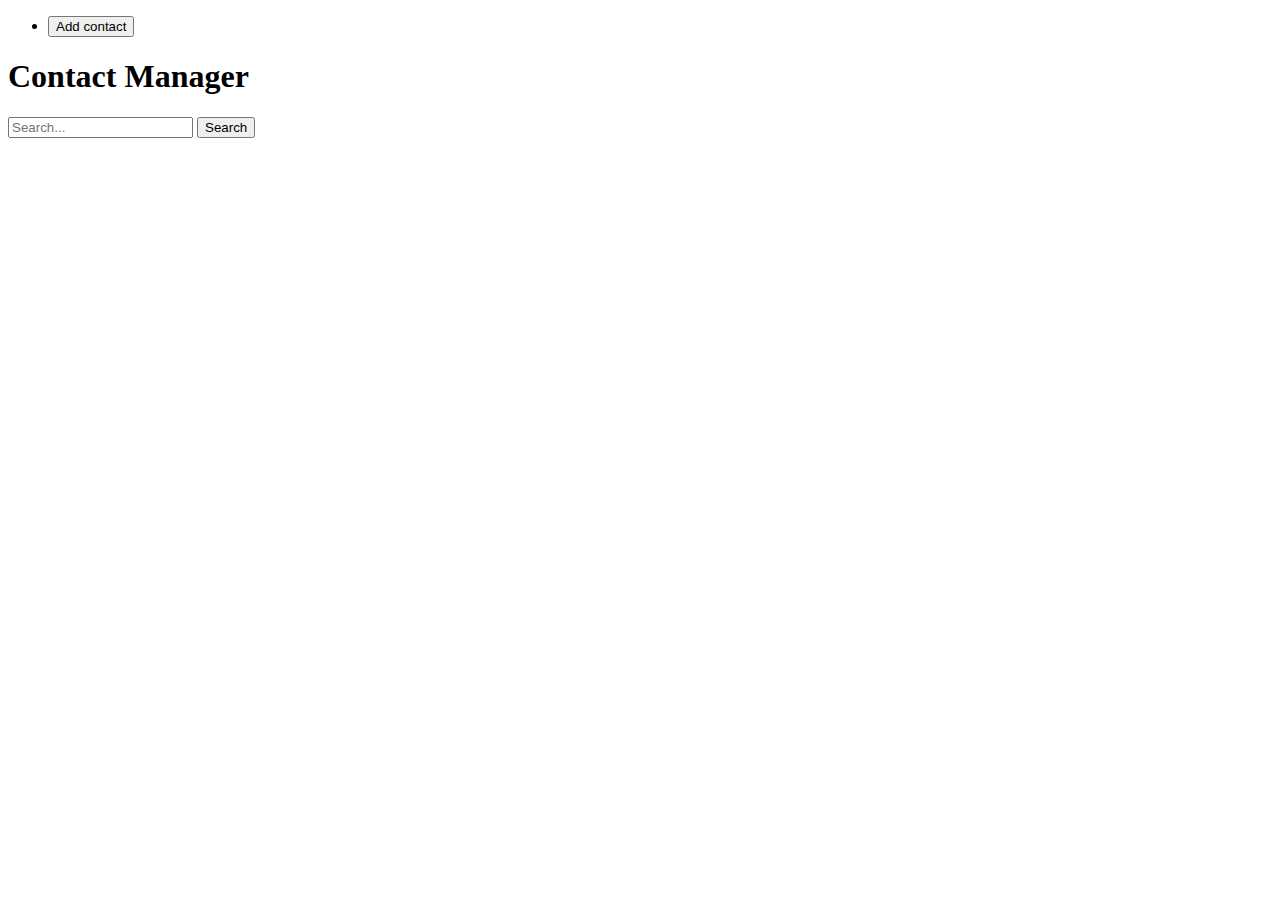
<file: app-contact-manager/index.html>
<!DOCTYPE html>
<html lang="en">
<head>
  <meta charset="UTF-8">
  <meta http-equiv="X-UA-Compatible" content="IE=edge">
  <meta name="viewport" content="width=device-width, initial-scale=1.0">
  <title>Contact Manager</title>

  <link
  rel="stylesheet"
  href="https://cdn.jsdelivr.net/npm/bootstrap@5.2.3/dist/css/bootstrap.min.css"
  integrity="sha384-rbsA2VBKQhggwzxH7pPCaAqO46MgnOM80zW1RWuH61DGLwZJEdK2Kadq2F9CUG65"
  crossorigin="anonymous"
>
</head>
<body>
  <nav class="py-2 bg-light border-bottom">
    <div class="container d-flex flex-wrap">
      <ul class="nav me-auto">
        <li class="nav-item btn-group">
          <button
            class="btn btn-success add-contact-button"
            title="Add contact"
            type="button"
          >
            Add contact
          </button>
        </li>
      </ul>
    </div>
  </nav>

  <header class="border-bottom py-3 mb-4">
    <div class="container d-flex justify-content-center flex-wrap">
      <h1 class="fs-4 mb-3 mb-lg-0 me-lg-auto text-dark">
        Contact Manager
      </h1>

      <form class="d-flex w-75 mb-3 mb-lg-0 search-form">
        <input
          type="text"
          class="form-control"
          placeholder="Search..."
          name="q"
        >

        <button
          class="btn btn-primary ms-2"
          title="Search"
          type="submit"
        >Search</button>
      </form>
    </div>
  </header>

  <main class="container">
    <div class="mb-4 position-relative notification-bar"></div>

    <div class="stage"></div>
  </main>

  <script
    src="app.js"
    type="module"
  ></script>
</body>
</html>
</file>
